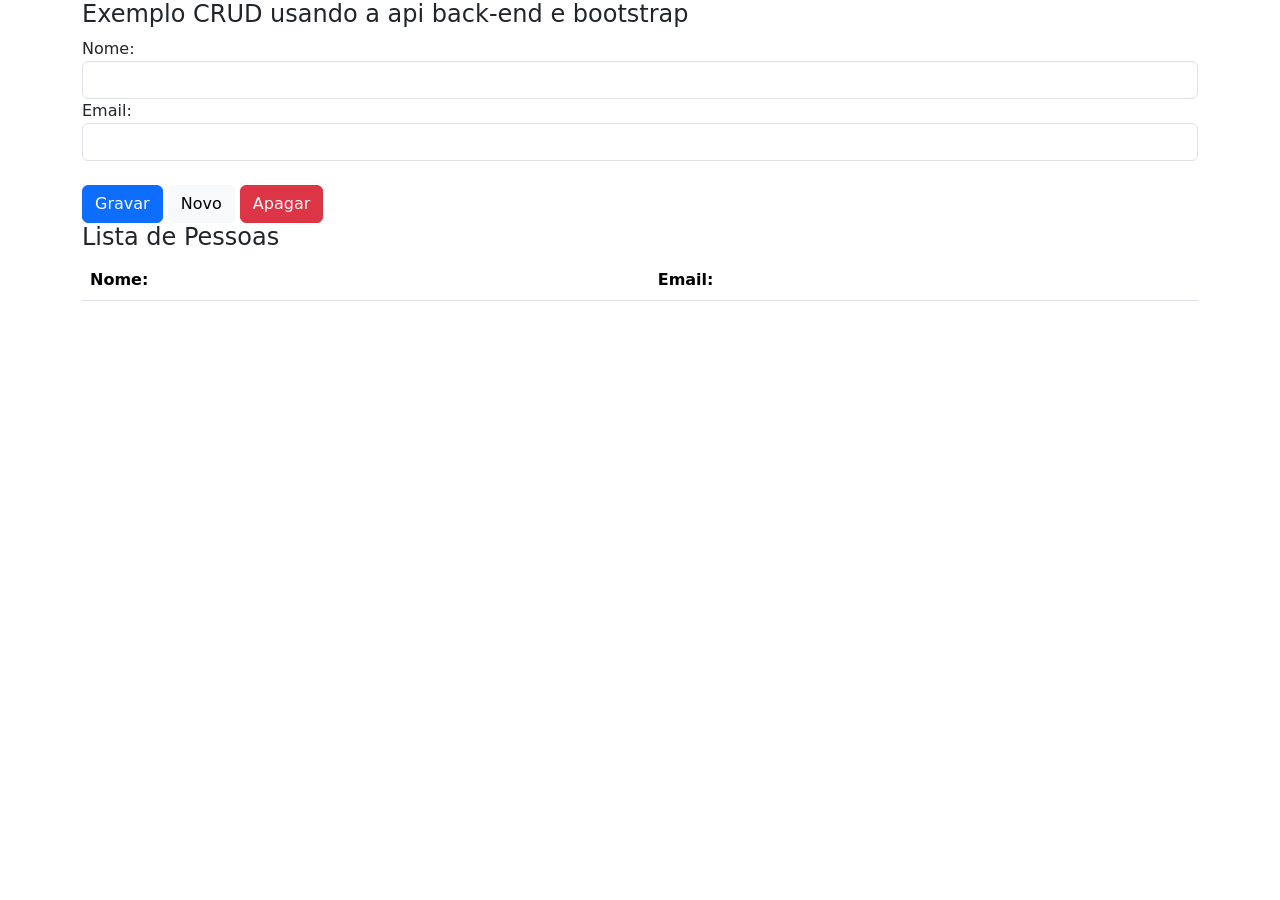
<file: exemplo-crud/index.html>
<!DOCTYPE html><!-- indica que pode usar tags do HTML5 -->
<html>
<head>
    <title>Exemplo CRUD</title>
    <link href="https://cdn.jsdelivr.net/npm/bootstrap@5.2.2/dist/css/bootstrap.min.css" rel="stylesheet">
</head>
<body>
    <style>
        tbody {
            cursor: pointer;
        }
    </style>
    <div class="container">
        <h4>Exemplo CRUD usando a api back-end e bootstrap</h4>
        <input type="hidden" id="id">
        <label for="nome">Nome:</label>
        <input type="text" id="nome" class="form-control">
        <label for="email">Email:</label>
        <input type="text" id="email" class="form-control">
        <br>
        <input type="button" value="Gravar" onclick="gravar()" class="btn btn-primary">
        <input type="button" value="Novo" onclick="limpar()" class="btn btn-light">
        <input type="button" value="Apagar" onclick="apagar()" class="btn btn-danger">
        <h4>Lista de Pessoas</h4>
        <table class="table table-hover">
            <thead>
                <tr>
                    <th>
                        Nome:
                    </th>
                    <th>
                        Email:
                    </th>
                </tr>
            </thead>
            <tbody id="lista">
            </tbody>
        </table>
    </div>
    <script src="js/script.js"></script>
</body>
</html>
</file>
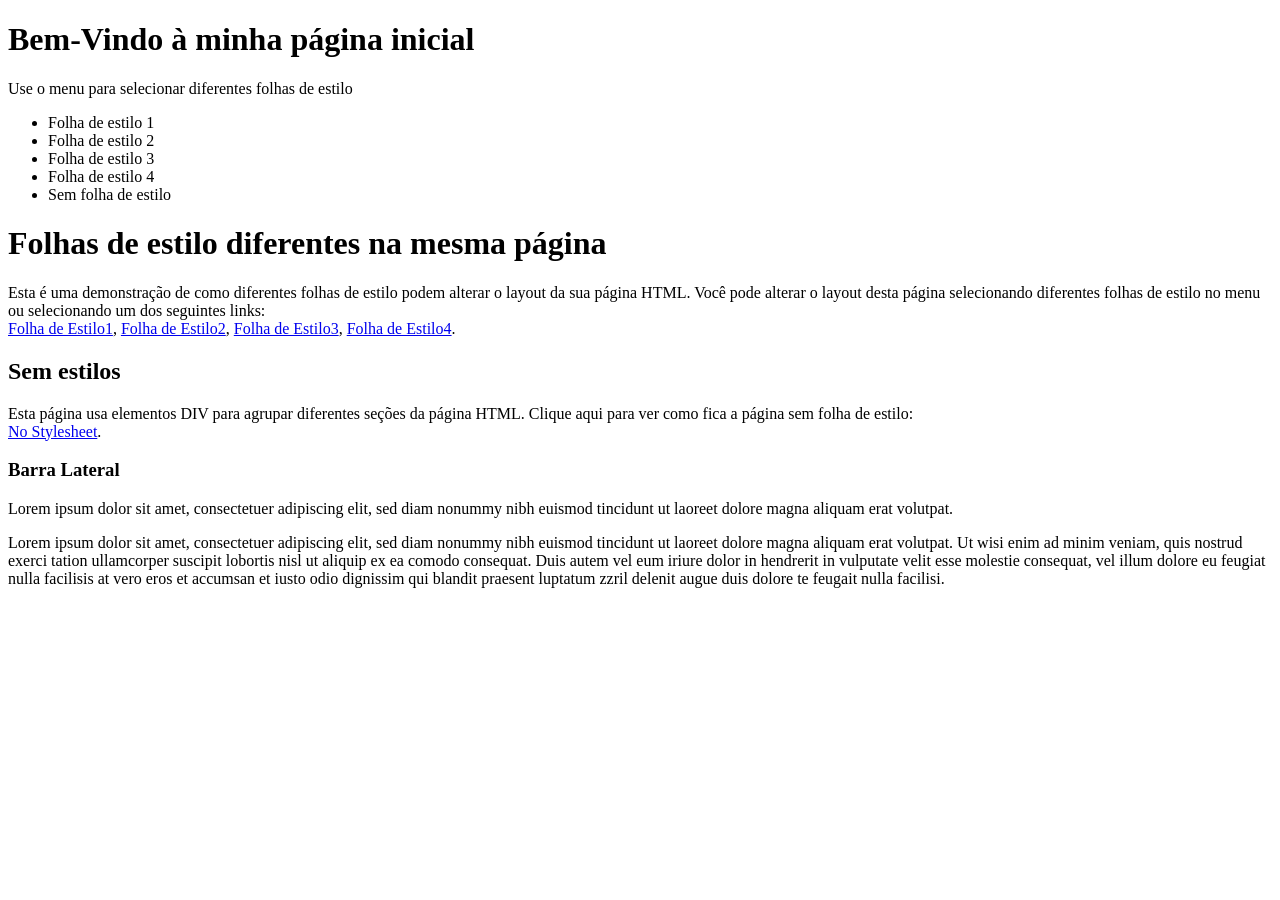
<file: exemplo-html-css/index.html>
<!DOCTYPE html>
<html lang="en">

<head>
    <meta charset="UTF-8">
    <meta http-equiv="X-UA-Compatible" content="IE=edge">
    <meta name="viewport" content="width=device-width, initial-scale=1.0">
    <link rel="stylesheet" href="css/estilo01.css">
    <link rel="stylesheet" href="css/estilo02.css">
    <link rel="stylesheet" href="css/estilo03.css">
    <link rel="stylesheet" href="css/estilo04.css">
    <title>Document</title>
</head>

<body>
    <div id="top">
        <h1>Bem-Vindo à minha página inicial</h1>
        <p>Use o menu para selecionar diferentes folhas de estilo</p>
    </div>
    <div class="wrapper">
        <div id="menubar">
            <ul id="menulist">
                <li class="menuitem" onclick="ligarEstilo(0)">Folha de estilo 1</li>
                <li class="menuitem" onclick="ligarEstilo(1)">Folha de estilo 2</li>
                <li class="menuitem" onclick="ligarEstilo(2)">Folha de estilo 3</li>
                <li class="menuitem" onclick="ligarEstilo(3)">Folha de estilo 4</li>
                <li class="menuitem" onclick="semEstilo()">Sem folha de estilo</li>
            </ul>
        </div>
        <div id="main">
            <h1>Folhas de estilo diferentes na mesma página</h1>
            <p>Esta é uma demonstração de como diferentes folhas de estilo podem alterar o layout da sua página HTML.
                Você
                pode
                alterar o layout desta página selecionando diferentes folhas de estilo no menu ou selecionando um dos
                seguintes
                links:
                <br>
                <a href="#" onclick="ligarEstilo(0)">Folha de Estilo1</a>,
                <a href="#" onclick="ligarEstilo(1)">Folha de Estilo2</a>,
                <a href="#" onclick="ligarEstilo(2)">Folha de Estilo3</a>,
                <a href="#" onclick="ligarEstilo(3)">Folha de Estilo4</a>.
            </p>

            <h2>Sem estilos</h2>
            <p>Esta página usa elementos DIV para agrupar diferentes seções da página HTML. Clique aqui para ver como
                fica a
                página sem folha de estilo:
                <br>
                <a href="#" onclick="semEstilo()">No Stylesheet</a>.
            </p>
        </div>
        <div id="sidebar">
            <h3>Barra Lateral</h3>
            <p>Lorem ipsum dolor sit amet, consectetuer adipiscing elit, sed diam nonummy nibh euismod tincidunt ut
                laoreet
                dolore magna aliquam erat volutpat.</p>
        </div>
    </div>
    <div id="bottom">
        <p>Lorem ipsum dolor sit amet, consectetuer adipiscing elit, sed diam nonummy nibh euismod tincidunt ut laoreet
            dolore magna aliquam erat volutpat. Ut wisi enim ad minim veniam, quis nostrud exerci tation ullamcorper
            suscipit lobortis nisl ut aliquip ex ea comodo consequat. Duis autem vel eum iriure dolor in hendrerit in
            vulputate velit esse molestie consequat, vel illum dolore eu feugiat nulla facilisis at vero eros et
            accumsan et
            iusto odio dignissim qui blandit praesent luptatum zzril delenit augue duis dolore te feugait nulla
            facilisi.
        </p>
    </div>
    <script>
        function semEstilo(){
            document.styleSheets[0].disabled = true;
            document.styleSheets[1].disabled = true;
            document.styleSheets[2].disabled = true;
            document.styleSheets[3].disabled = true;
        }
        semEstilo();
        function ligarEstilo(i) {
            semEstilo();
            document.styleSheets[i].disabled = false;
        }
    </script>
</body>

</html>
</file>
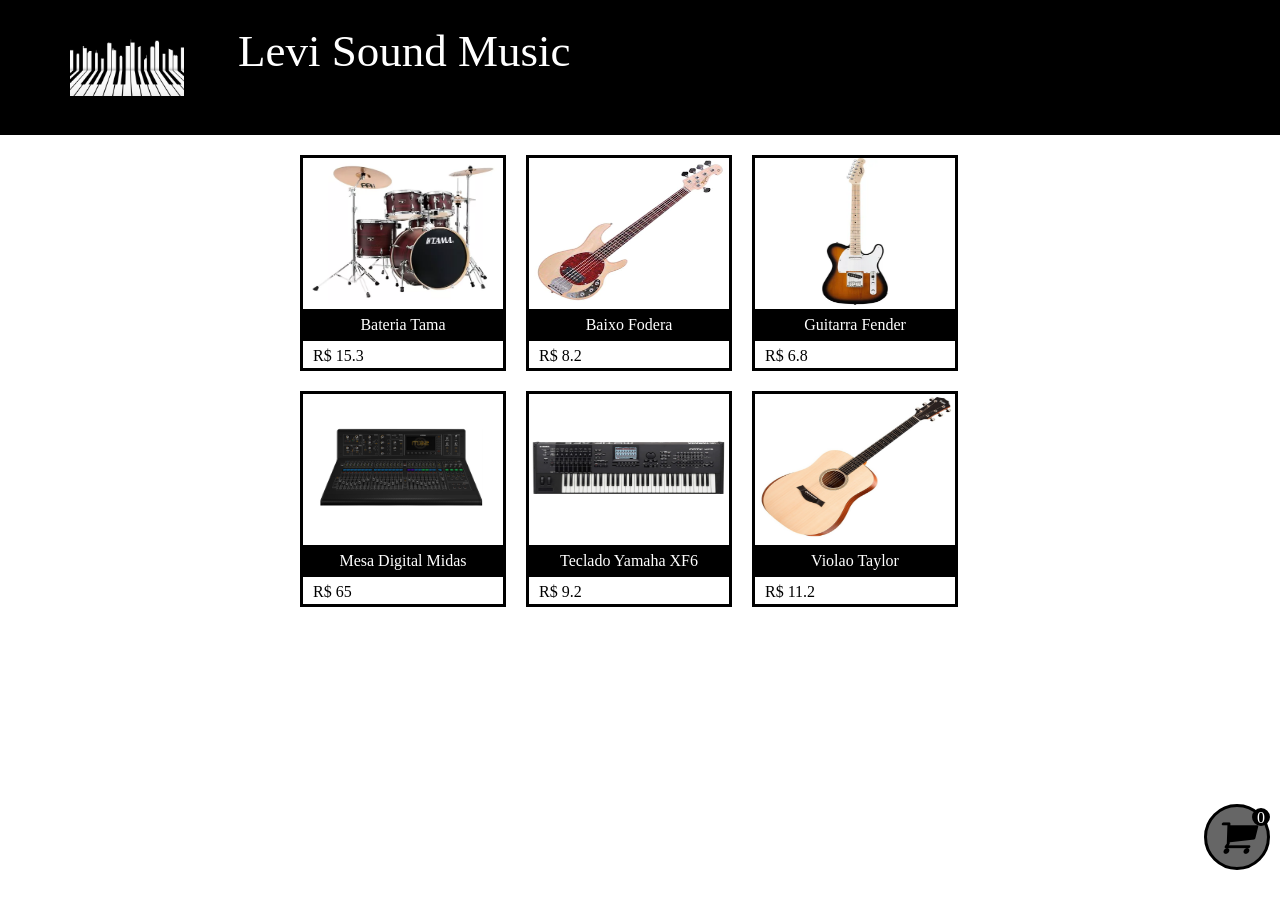
<file: prj-loja-leviMusic/index.html>
<!DOCTYPE html>
<html lang="en">
  <head>
    <meta charset="UTF-8" />
    <meta http-equiv="X-UA-Compatible" content="IE=edge" />
    <meta name="viewport" content="width=device-width" />
    <link
      rel="stylesheet"
      href="https://cdnjs.cloudflare.com/ajax/libs/font-awesome/4.7.0/css/font-awesome.min.css"
    />
    <title>LEVI MUSIC CENTER</title>
  </head>

  <body>
    <style>
      * {
        margin: 0px;
        padding: 0px;
      }

      #banner {
        background-color: rgb(0 0 0);
        padding: 10px 0px 48px 300px;
        width: 100%;
        position: fixed;
        top: 0px;
      }

      #banner img {
        width: 114px;
        margin: -85px 0px -25px -230px;
      }

      #banner h1 {
        color: white;
        font-size: 45px;
        font-weight: 100;
        margin: -50px 0px 10px -62px;
      }

      #container {
        display: grid;
        place-items: center;
      }

      .ls-produto {
        width: 700px;
        margin-top: 145px;
      }

      #lsQuantidade {
        width: 700px;
        margin-top: 135px;
        display: none;
      }

      .produto {
        border: solid black 3px;
        width: 200px;
        height: 210px;
        float: left;
        margin: 10px;
        cursor: pointer;
      }

      .produto-selecionado {
        border-color: goldenrod;
      }

      .produto img {
        width: 100%;
        height: 70%;
      }

      .produto .nome {
        background-color: black;
        color: white;
        height: 15%;
        display: flex;
        justify-content: center;
        align-items: center;
      }

      .produto .valor {
        display: flex;
        align-items: center;
        justify-content: left;
        height: 15%;
        padding-left: 10px;
      }

      .fa,
      .fa span {
        background-color: rgb(102, 102, 102);
        width: 60px;
        height: 60px;
        display: flex;
        justify-content: center;
        align-items: center;
        border-radius: 50%;
        border: solid black 3px;
        position: fixed;
        bottom: 30px;
        right: 10px;
        cursor: pointer;
      }

      .fa span {
        width: 12px;
        height: 12px;
        bottom: 74px;
        background-color: black;
        color: white;
      }

      @media (max-width: 700px) {
        #banner {
          padding: 30px 30px 30px 30px;
        }

        #banner h1 {
          color: white;
          font-size: 30px;
          font-weight: 100;
          margin: -55px 0px 10px 195px;
        }

        #banner img {
          width: 120px;
          margin: -85px 0px -2px 10px;
        }
      }

      tr {
        height: 30px;
        background-color: rgb(185, 185, 185);
        text-align: center;
      }

      tr span {
        background-color: rgb(119, 119, 119);
        height: 100%;
        padding: 6%;
        margin-right: 2px;
        margin-left: 18px;
        cursor: pointer;
        float: left;
        width: 20px;
        border-radius: 50%;
        box-shadow: 2px 0px 2px 0px black;
      }

      table {
        width: 100%;
      }

      label {
        font-size: larger;
      }

      #nome {
        background-color: rgb(185, 185, 185);
        width: 70%;
        height: 30px;
        border: none;
      }

      #bt-enviar {
        background-color: rgb(185, 185, 185);
        box-shadow: 2px 0px 2px 0px black;
        border-radius: 10px;
        font-size: 14px;
        cursor: pointer;
        padding: 5px;
      }

    </style>

    <div id="banner">
      <img src="img/icone-lojaLeviSound.png" alt="" />
      <h1>Levi Sound Music</h1>
    </div>

    <div id="container">
      <div id="lsQuantidade">
        <table>
          <thead>
            <tr>
              <th>Produto</th>
              <th>Valor Unitário</th>
              <th>Quantidade</th>
              <th>Valor Total</th>
            </tr>
          </thead>

          <tbody></tbody>
          
        </table>
        <label for="nome">Nome</label><br />
        <input type="text" id="nome" />
        <input type="button" id="bt-enviar" value="Enviar Pedido" onclick="enviarWhatsApp()" />
      </div>

      <div class="ls-produto" id="lsProduto"></div>

      <div class="fa" onclick="carrinho(), mudarTela()">
        <i style="font-size: 40px; margin-right: 8px">&#xf07a;</i>
        <span id="qt-produto">0</span>
      </div>
    </div>

    <script>
      qtCarrinho = 0;
      function addCarrinho(elemento, i) {
        if (elemento.classList.length == 2) {
          qtCarrinho--;
          document.getElementById("qt-produto").innerHTML = qtCarrinho;
          elemento.classList.remove("produto-selecionado");
          lsProduto[i].carrinho = false;
        } else {
          qtCarrinho++;
          document.getElementById("qt-produto").innerHTML = qtCarrinho;
          elemento.classList.add("produto-selecionado");
          p = lsProduto[i];
          p.carrinho = true;
          p.quantidade = 1;
          p.valorParcial = p.valor * p.quantidade;
        }
      }

      xhttp = new XMLHttpRequest();

      function buscarProduto() {
        xhttp.open(
          "GET",
          "https://desenvolvedorlevi84.github.io/prj-frontend/fake-api/produto.js"
        );
        xhttp.send();
        xhttp.onload = function () {
          lsProduto = this.responseText;
          lsProduto = JSON.parse(lsProduto);
          clonarProdutos(lsProduto);
        };
      }

      function clonarProdutos(lsProduto) {
        txProduto = "";
        i = 0;
        for (produto of lsProduto) {
          //console.log(produto);
          txProduto += `
            <div class="produto" onclick="addCarrinho(this, ${i})">
          <img src="${produto.img}" alt="" />
          <p class="nome">${produto.nome}</p>
          <p class="valor">R$ ${produto.valor}</p>
          </div>
            `;
          produto.carrinho = false;
          i++;
        }

        document.getElementById("lsProduto").innerHTML = txProduto;
      }

      buscarProduto();

      tela = "lsProduto";

      function carrinho() {
        tbody = "";
        pedido = "Segue o meu pedido\n";
        i = 0;
        it = 1;
        valorFinal = 0;
        for (p of lsProduto) {
          if (p.carrinho) {
            tbody += `<tr>
                <td>${p.nome}</td>
                <td>${p.valor.toFixed(3)}</td>
                <td>${p.quantidade}</td>
                <td>${p.valorParcial.toFixed(3)}</td>
                <td><span onclick = "add(${i}, ${it}, 1)">+</span>
                <span onclick = "add(${i}, ${it}, -1)">-</span></td>
              </tr>`;
            it++;
            valorFinal += p.valorParcial;
            pedido += `${p.nome} ${p.valor} x (${p.quantidade}) = ${p.valorParcial.toFixed(3)}\n`;
          }
          i++;
        }
        tbody += `
          <tr><td colspan="3">Valor Final</td><td>${valorFinal.toFixed(3)}</td></tr>
          `;

        pedido += `Valor Final = ${valorFinal.toFixed(3)}\n`;
        document.getElementsByTagName("tbody")[0].innerHTML = tbody;
      }

      function mudarTela() {
        if (tela == "lsProduto") {
          document.getElementById("lsQuantidade").style.display = "block";
          document.getElementById("lsProduto").style.display = "none";
          tela = "lsQuantidade";
        } else {
          document.getElementById("lsQuantidade").style.display = "none";
          document.getElementById("lsProduto").style.display = "block";
          tela = "lsProduto";
        }
      }

      function add(i, it, opc) {
        p = lsProduto[i];
        p.quantidade = p.quantidade + opc;
        p.valorParcial = p.quantidade * p.valor;
        if(p.quantidade == 0){
          p.carrinho = false;
          elemento = document.getElementsByClassName("produto")[i];
          addCarrinho(elemento,i);
        }
        carrinho();
        //tr = document.getElementsByTagName("tr")[it];
        //tr.getElementsByTagName("td")[2].innerHTML = p.quantidade;
        //tr.getElementsByTagName("td")[3].innerHTML = p.valorParcial;
      }

      function enviarWhatsApp() {
        fone = "5561983022551";
        nome = document.getElementById("nome").value;

        if(nome == '') {
          alert("Nome obrigatório");
          return false;
        }

        if(qtCarrinho == 0) {
          alert("Escolha 1 produto");
          return false;
        }

        pedido += `Cliente: ${nome}`;
        pedido = encodeURI(pedido);
        link = `https://api.whatsapp.com/send?phone=${fone}&text=${pedido}`;
        window.open(link, "_blank");
      }
      
    </script>
  </body>
</html>
</file>
<file: exemplo-html-css/css/estilo01.css>
body {
    font: 100% "Lucida Sans", Verdana;
    margin: 20px;
    line-height: 26px;
}

.wrapper {
    position: relative;
    overflow: auto;
}

#top, #sidebar, #bottom, .menuitem {
    border-radius: 4px;
    margin: 4px;
}

#top {
    background-color: #04AA6D;
    color: #ffffff;
    padding: 15px;
    /* border: #000000 solid 20px; */
}

#menubar {
    width: 200px;
    float: left;
}

#main {
    padding: 10px;
    margin: 0 210px;
}

#sidebar {
    background-color: #32a4e7;
    color: #ffffff;
    padding: 10px;
    width: 180px;
    bottom: 0;
    top: 0;
    right: 0;
    position: absolute;
}

#bottom {
    border: 1px solid #d4d4d4;
    background-color: #f1f1f1;
    text-align: center;
    padding: 10px;
    font-size: 70%;
    line-height: 14px;
}

#top h1, #top p, #menulist {
    margin: 0;
    padding: 0;
}

.menuitem {
    background-color: #f1f1f1;
    border: 1px solid #d4d4d4;
    list-style-type: none;
    padding: 2px;
    cursor: pointer;
}

.menuitem:hover {
    background-color: #ffffff;
}

.menuitem:first-child {
   background-color:#04AA6D;
   color: white;
   font-weight:bold;
}

a {
    color: #000000;
    text-decoration: underline;
}

a:hover {
    text-decoration: none;
}


@media (max-width: 800px) {
    #sidebar {
        width: auto;
        position: relative;
    } 
    #main {
        margin-right: 0;
    }    
       
}

@media (max-width: 600px) {
    #menubar {
        width: auto;
        float: none;
    }
    #main {
        margin: 0;
    }    
}
</file>
<file: exemplo-html-css/css/estilo02.css>
body {
    font-family: Arial;
    background-color: #d14836;
    line-height: 20px;
}

.container {
    min-width: 900px;
}

.wrapper {
    position: relative;
    overflow: auto;
}

#top {
    color: #ffffff;
    padding: 15px;
    font-size: 30px;
    line-height: 26px;    
}

#top h1 {
    margin:0;
    line-height: 50px;
}

#menubar {
    width: 190px;
    float: right;
}

#main {
    padding: 10px;
    background-color: #ffffff;
    font: 80% Verdana;
}

#main h1, #main h2 {
    color: #d14836;
}

#sidebar {
    background-color: #F6DAD7;
    color: #d14836;
    padding: 10px;
}

#bottom {
    text-align: center;
    padding: 10px;
    font-size: 70%;
    color: #ffffff;
}

#menulist {
    padding:0;
    font: 16px verdana;
}

.menuitem {
    width: 155px;
    background-color: #d14836;
    border: 1px solid #d14836;
    border-radius: 40px;
    color: #ffffff;
    list-style-type: none;
    margin: 10px;
    padding: 5px;
    text-align: center;
    cursor: pointer;
}

.menuitem:nth-child(2) {
   background-color:white;
   color: #d14836;
   font-weight:bold;
}

.menuitem:hover {
    background-color: #ffffff;
    color: #d14836;
}

a {
    color: #d14836;
    text-decoration: none;
}

a:hover {
    text-decoration: underline;
}
</file>
<file: exemplo-html-css/css/estilo03.css>
/* Stylesheet 3: */
body {
    font: 100% Verdana;
    margin: 20px;
    line-height: 26px;
}

.container {
    min-width: 900px;
}

.wrapper {
    position: relative;
    overflow: auto;
}

#sidebar {
    background-color: #f1f1f1;
    border: 1px solid #d4d4d4;
    padding-left: 10px;
}

#bottom {
    text-align: center;
    padding: 10px;
    font-size: 70%;
    line-height: 14px;
}

h1, h2, h3 {
    color: #4CAF50;
}

#menulist {
    padding: 0;
    position: relative;
    overflow: auto;
}

.menuitem {
    width: 165px;
    float: left;
    background-color: #555555;
    color: #ffffff;
    list-style-type: none;
    margin: 4px;
    padding: 2px;
    text-align: center;
    cursor: pointer;
}

.menuitem:nth-child(3) {
   background-color:#04AA6D;
}

.menuitem:hover {
    background-color: #000;
}

a {
    color: #000000;
}

a:hover {
    color: #84c754;
}
</file>
<file: exemplo-html-css/css/estilo04.css>
/* Stylesheet 4: */
body {
    font: 100% Courier New;
    margin: 20px;
    line-height: 26px;
    background-color: #000000;
}

.container {
    min-width: 900px;
}

.wrapper {
    position: relative;
    overflow: auto;
}

#top {
    color: #84c754;
    padding: 15px;
}

#main {
    padding: 10px;
    color: #84c754;
}

#sidebar {
    color: #ffffff;
    border: 1px solid #ffffff;
    border-radius: 4px;
    padding: 10px;
    width: 320px;
    top: 0;
    right: 0;
    position: absolute;
    font-size: 80%;
    line-height: 20px;
}

#bottom {
    border: 1px solid #ffffff;
    border-radius: 4px;
    color: #ffffff;
    text-align: center;
    padding: 10px;
    font-size: 70%;
    line-height: 14px;
}

#top h1,#top p {
    margin: 0;
}

.menuitem {
    color: #84c754;
    cursor: pointer;
}

.menuitem:nth-child(4) {
    color:white;
    font-weight:bold;
}

.menuitem:hover {
    color: #ffffff;
}

a {
    color: #ffffff;
}

a:hover {
    color: #84c754;
}
@media (max-width: 600px) {
    #sidebar {
       width: auto;
       margin-bottom:10px;        
       position: relative;
    }    
}
</file>
